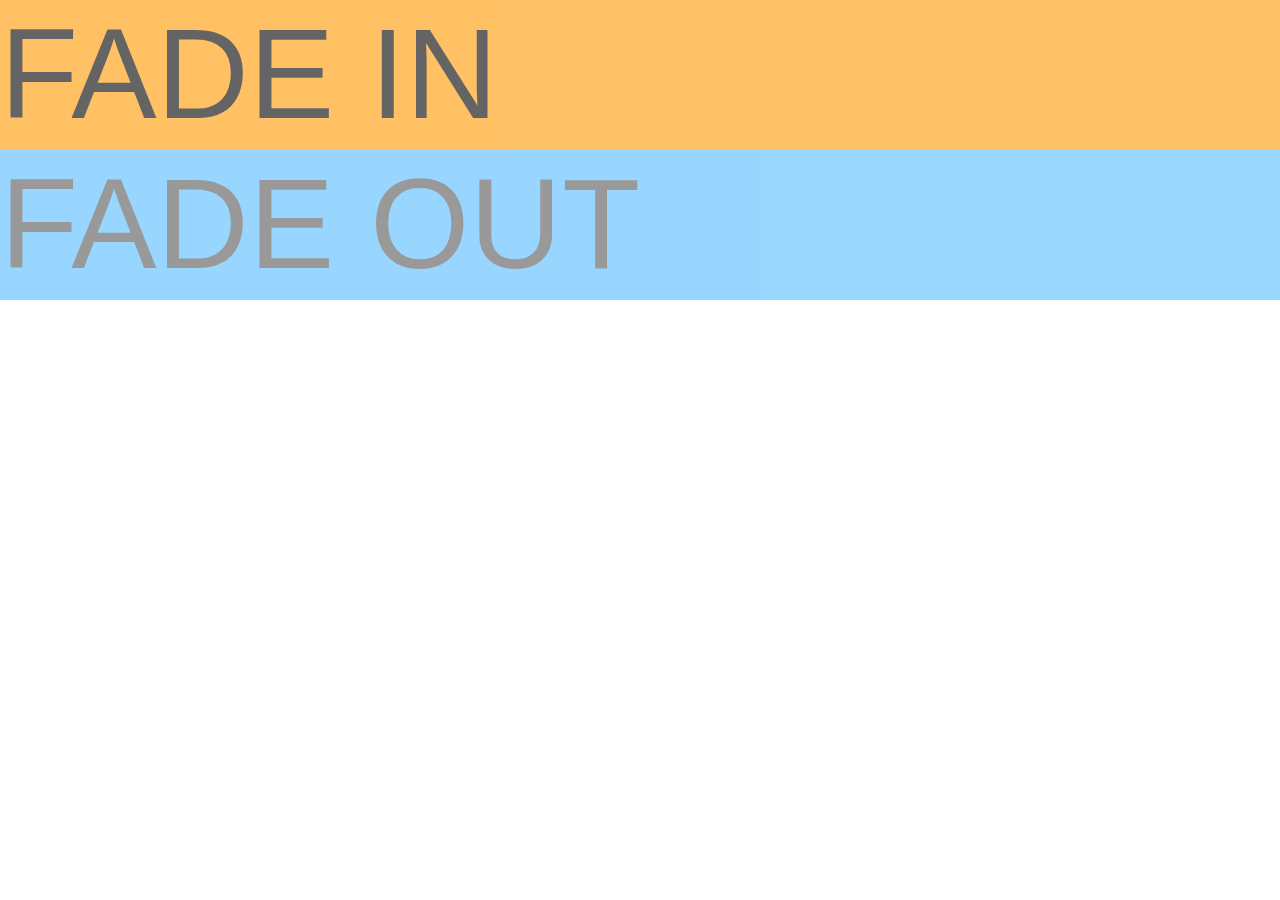
<file: jq02-fade_inout.html>
<!DOCTYPE html>
<html lang="en">

<head>
    <meta charset="UTF-8">
    <meta name="viewport" content="width=device-width, initial-scale=1.0">
    <title> jq02-.fadeIn-out </title>
    <script src="./script/jquery-1.11.3.min.js"></script>
    <script>
        //. fadeIn(나타남)
        //. fadeout(사라짐)
        $(function(){
            $(".div1").hide();
            $(".div1").fadeIn(1200); //. 1.2초
            $(".div2").fadeOut(1200); //. 1.2초
        })
    </script>
    <style>
        * {
            margin: 0;
            padding: 0;
        }

        body {
            font-size: 8em;
            /* 16x8=128px*/
            font-family: Arial;/* 1em-16px-100% */            
        }
        .div1 {
            background-color: #f90;
        }
        .div2 {
            background-color: #09f;
        }
        .box {width: 100%; height: 150px;}
    </style>
</head>

<body>
    <!-- .div$*2>.box -->
    <div class="div1">
        <div class="box"> FADE IN </div>
    </div>
    <div class="div2">
        <div class="box"> FADE OUT </div>
    </div>
</body>

</html>
</file>
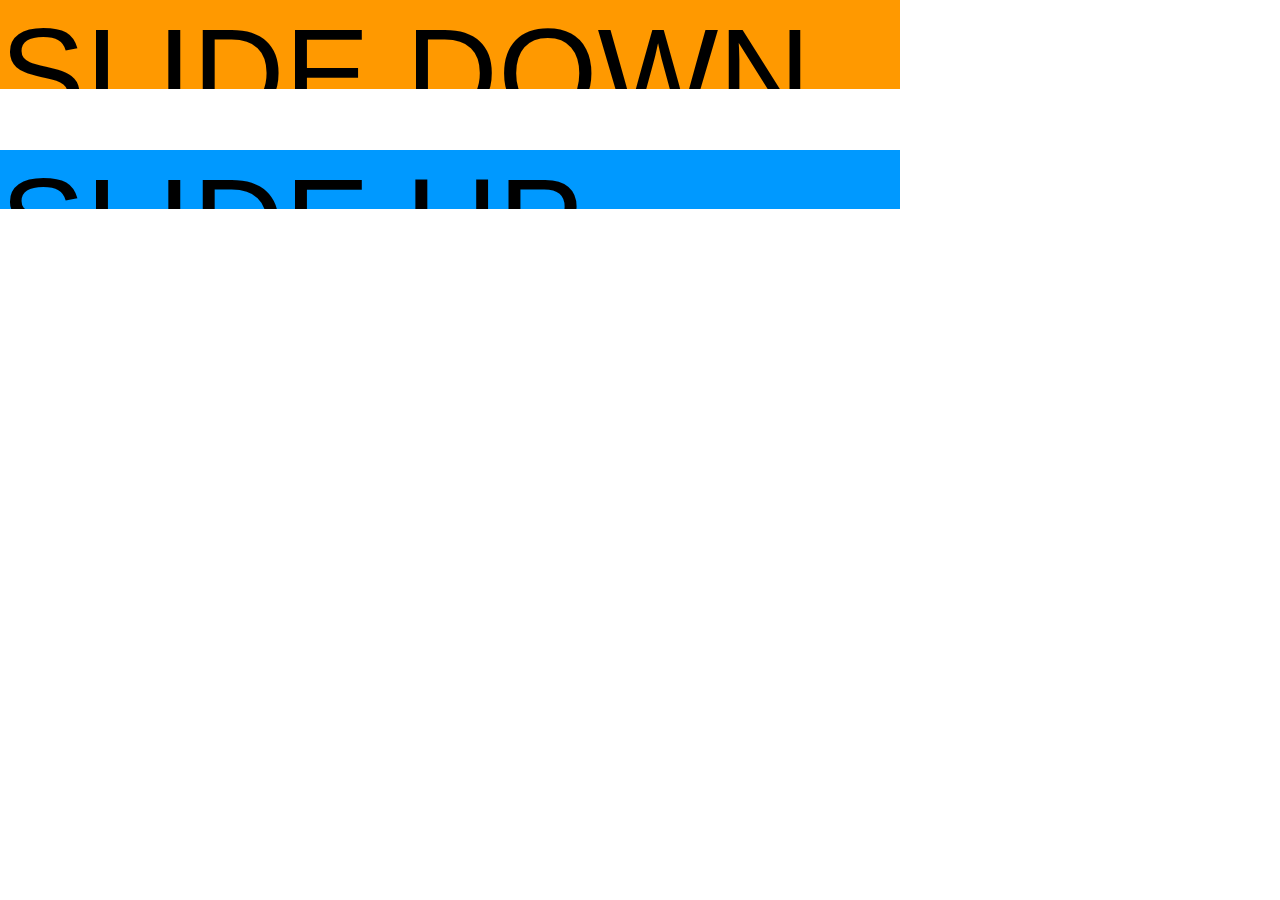
<file: jq03-slideUp.Down.html>
<!DOCTYPE html>
<html lang="en">
<head>
    <meta charset="UTF-8">
    <meta name="viewport" content="width=device-width, initial-scale=1.0">
    <title>Document</title>
    <script src="./script/jquery-1.11.3.min.js"></script>
    <script>
        $(function(){
            $(".slide1").hide(); //가리기
            $(".slide1").slideDown(1200); //서서히 내려옴
            $(".slide2").slideUp(1200); //서서히 올라감
        });
    </script>
    <style>
        *{margin: 0; padding: 0;}
        body {font-size: 8em; font-family: Arial;}
        #box {width: 900px; height: 150px;}
        #box .slide1 {background-color: #f90;}
        #box .slide2 {background-color: #09f;}
    </style>
</head>
<body>

    <div id="box">
        <div class="slide1">SLIDE DOWN</div>
    </div>
    <div id="box">
        <div class="slide2">SLIDE UP</div>
    </div>
</body>
</html>
</file>
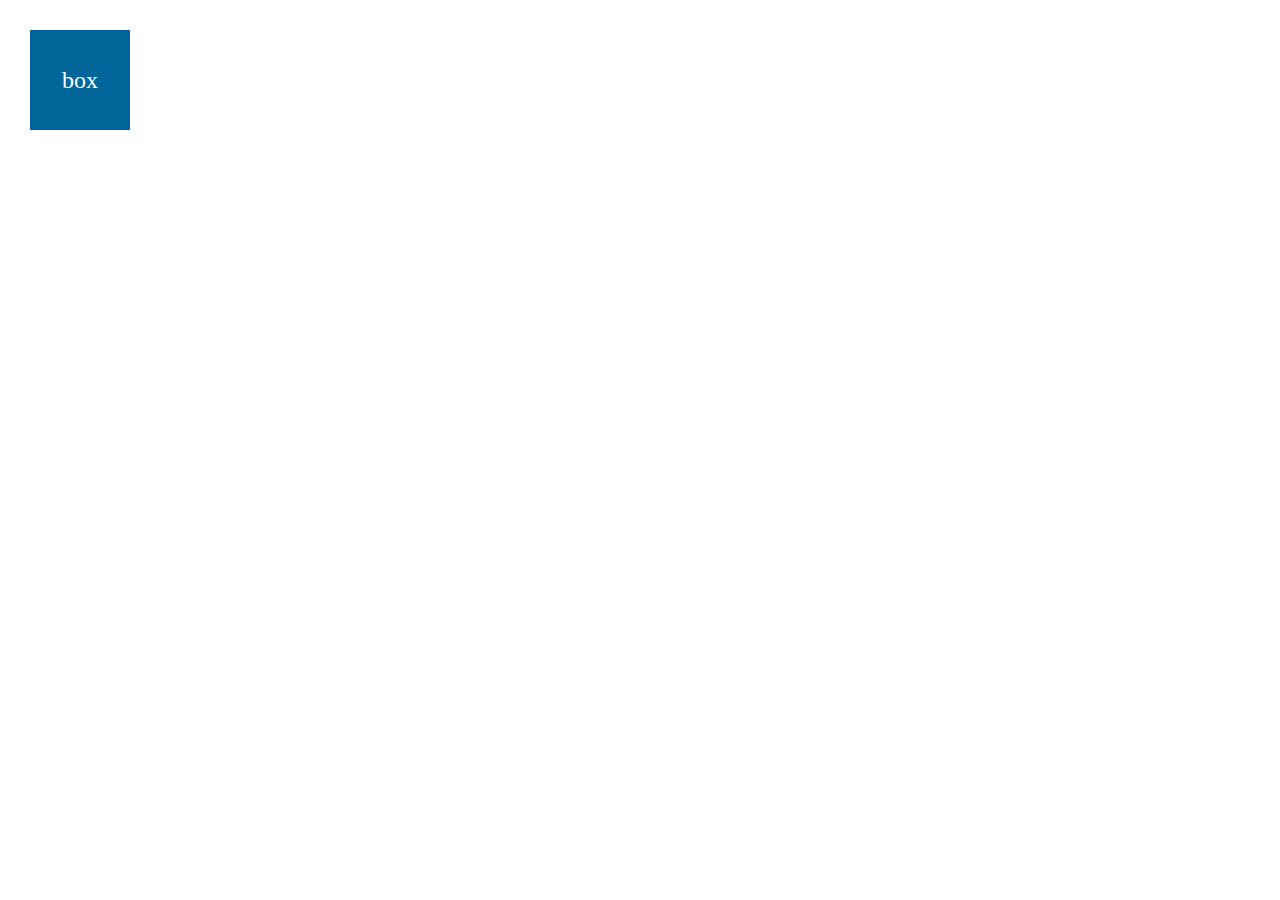
<file: jq04-.animate.html>
<!DOCTYPE html>
<html lang="en">

<head>
    <meta charset="UTF-8">
    <meta name="viewport" content="width=device-width, initial-scale=1.0">
    <title>.animate()</title>
    <script src="./script/jquery-1.11.3.min.js"></script>
    <script>
        // story : 박스 클릭시 애니메이션 상단에서 450px 내려가라. 1.5초 동안
        $(function () {
            $(".box").click(function(){
                $(".box").animate({
                    top: '450px'
                }, 1500)
            });
        });

        /*.animate()메서드는 top과 left와 같은 위치속성을 사용하여 애니메이트함. 
                이 위치 속성들은 css의 position으로 필히 있어야 함.*/
    </script>
    <style>
        .box {
            width: 100px;
            height: 100px;
            line-height: 100px;
            /*높이값과 일치할때 수직 중앙정렬*/
            background-color: #069;
            /*가로 중앙정렬*/
            color: #fff;
            font-size: 1.5em;
            text-align: center;
            position: absolute;
            left: 30px; top: 30px;
        }
    </style>
</head>

<body>
    <!-- .box{box} -->
    <div class="box">box</div>
</body>

</html>
</file>
